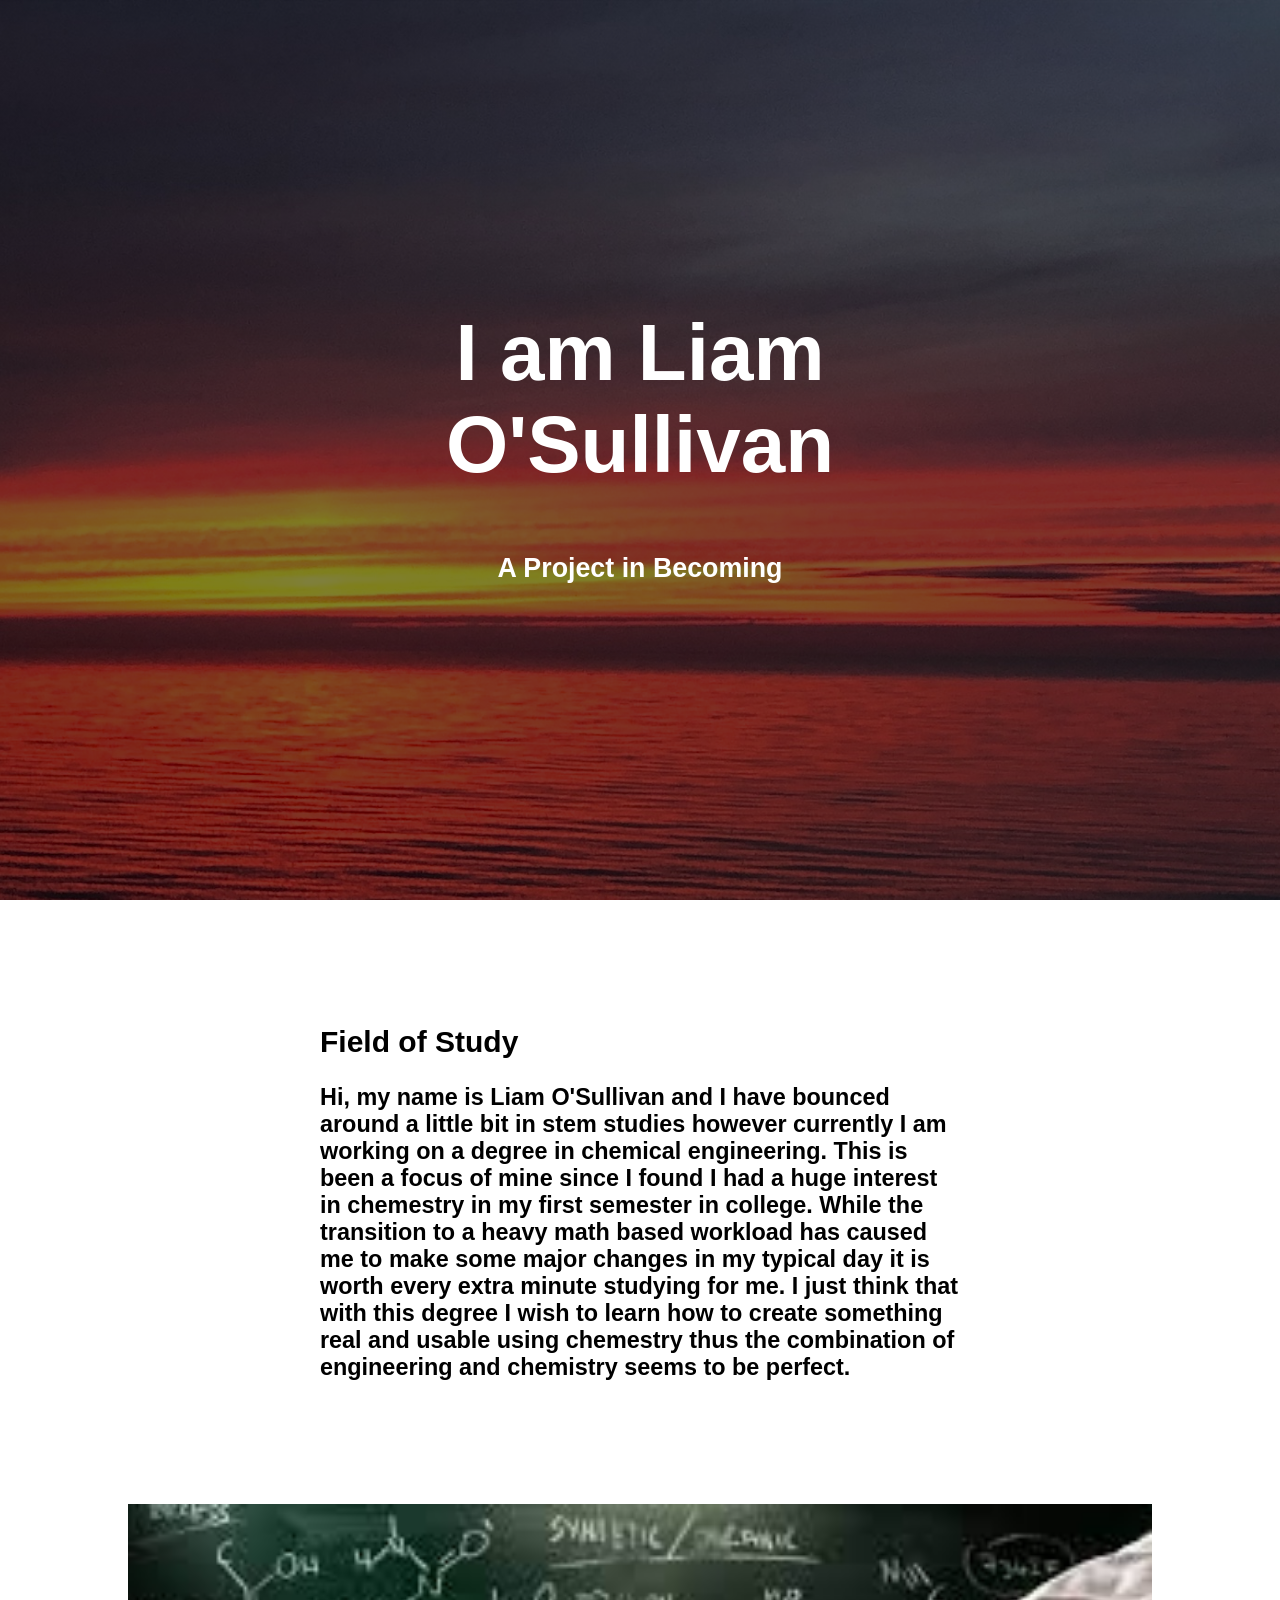
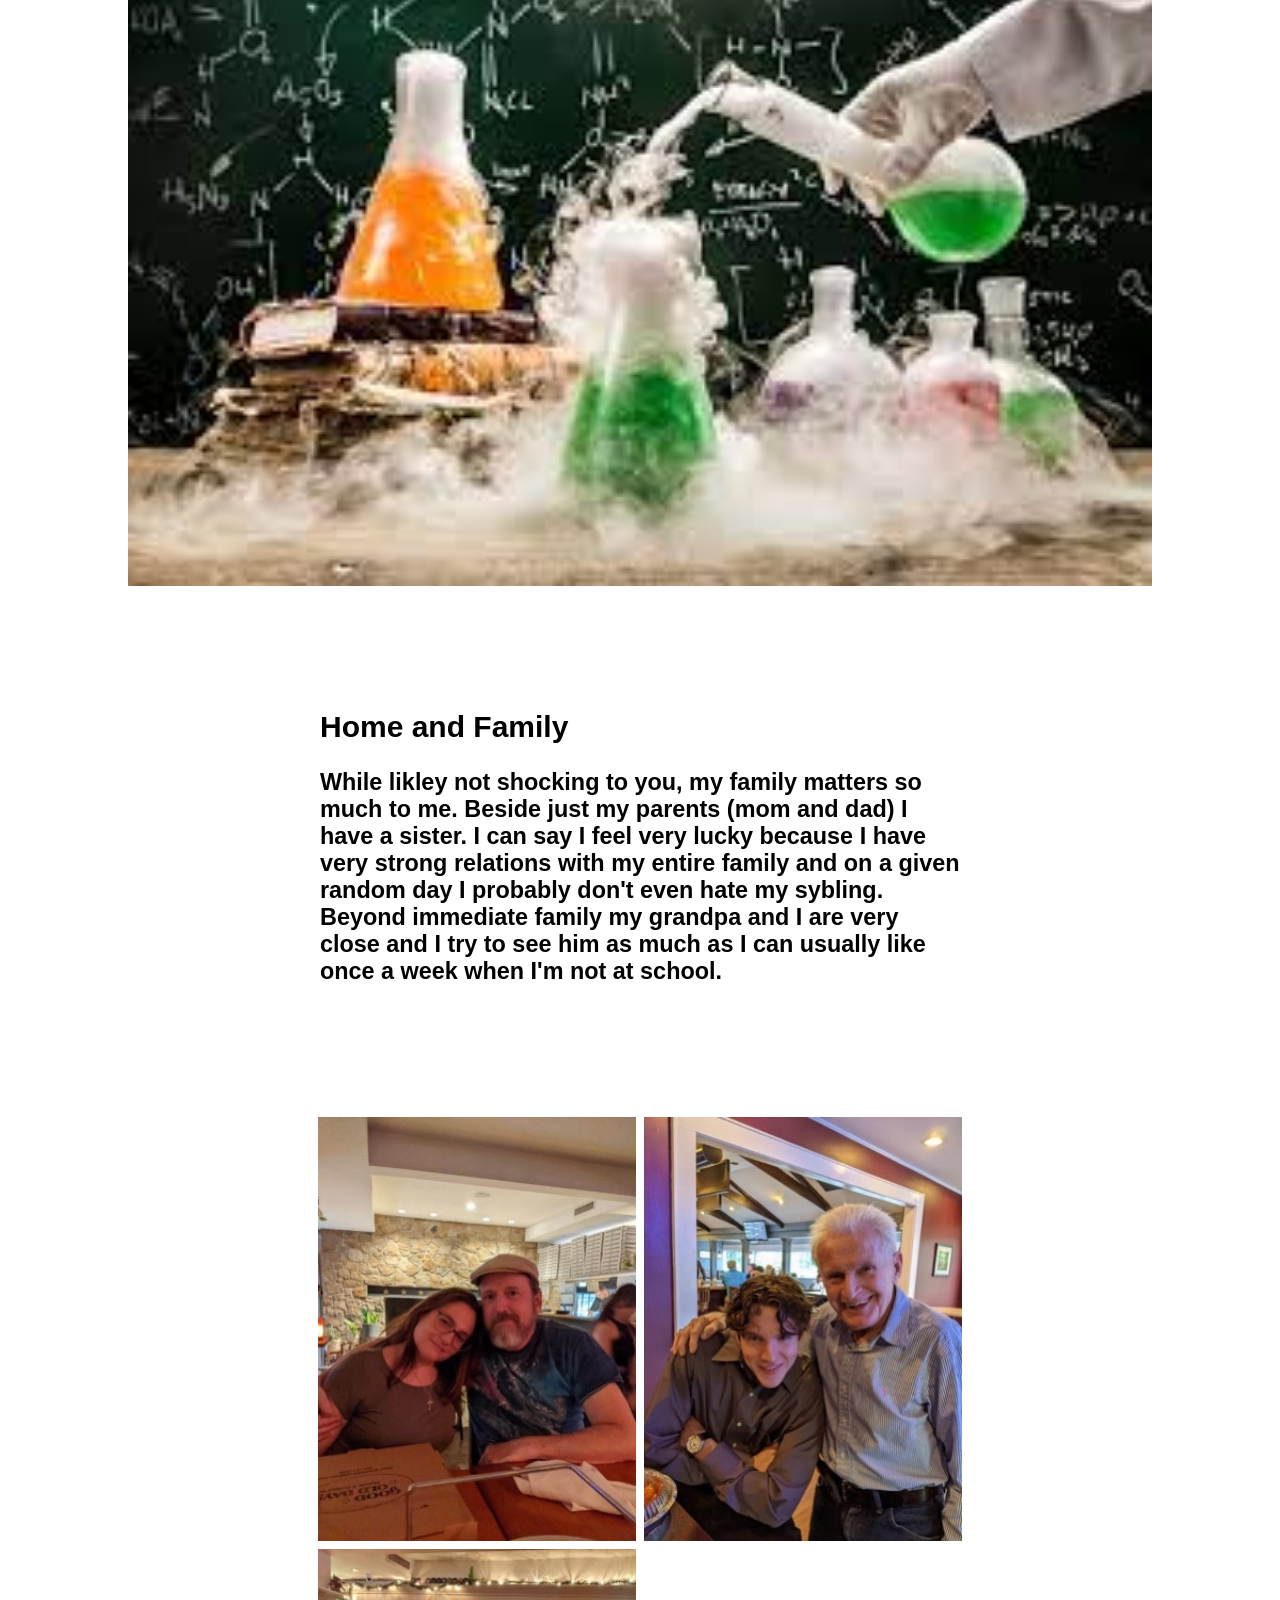
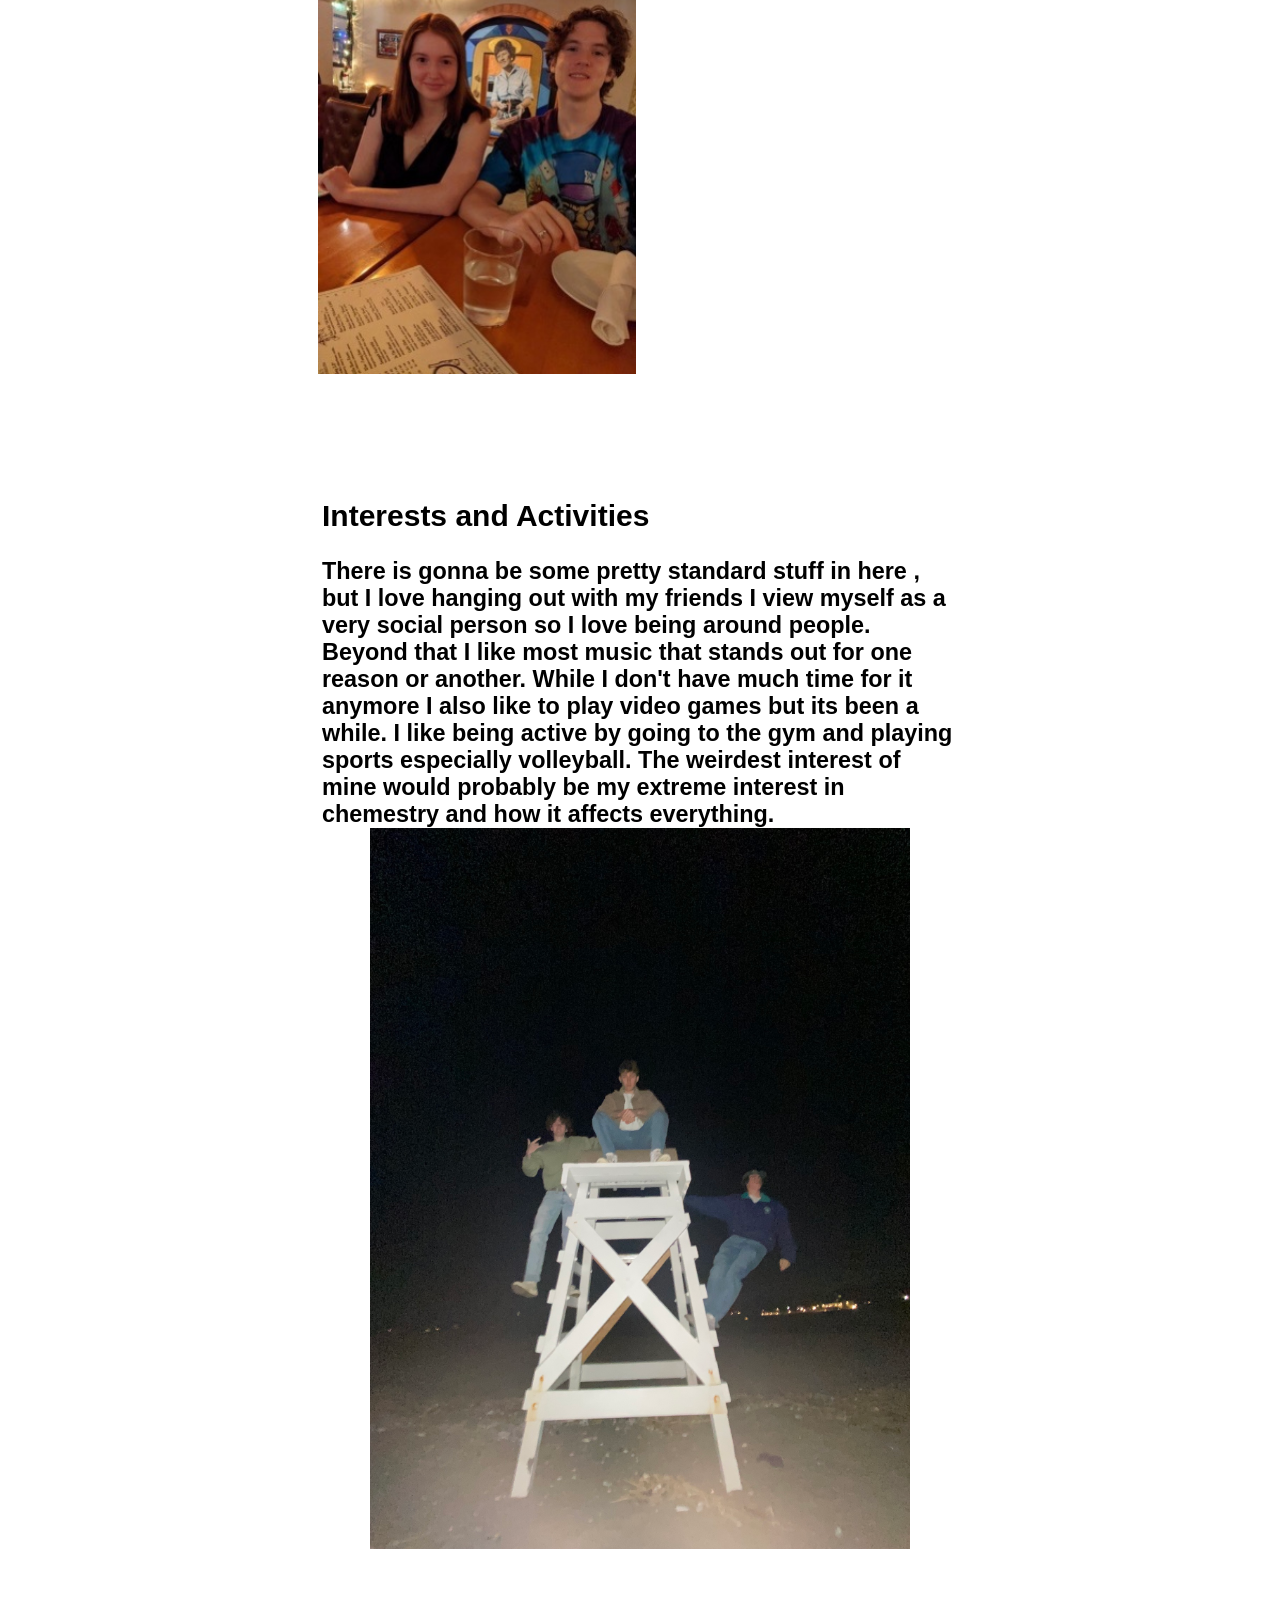
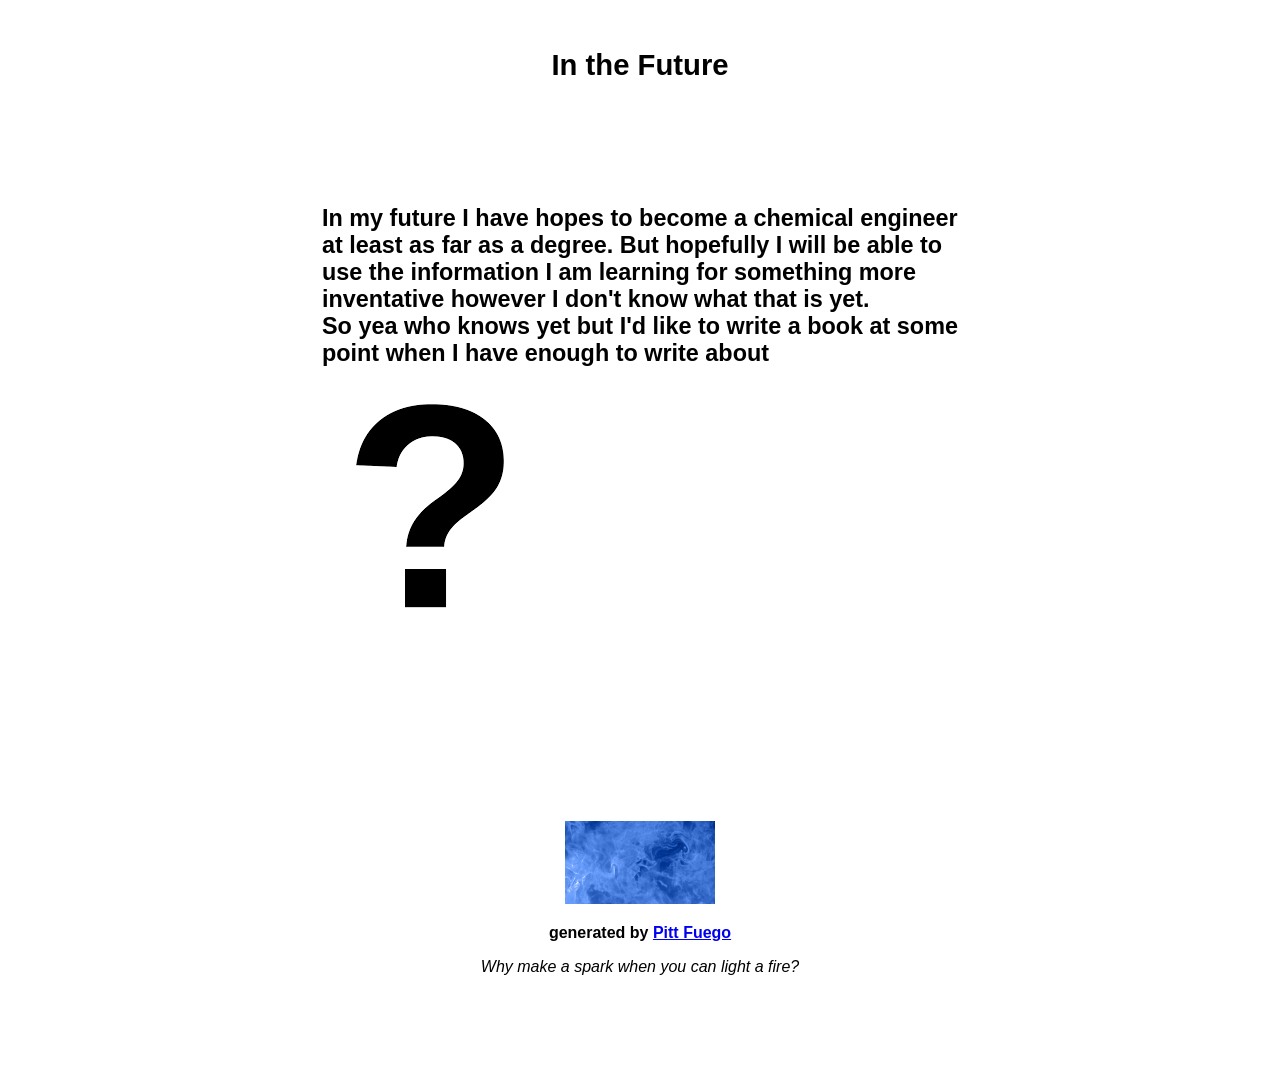
<file: Index.html>
<!--Welcome to "I am...a Project in Becoming..." Just follow along with comments like this one, and you'll design a really cool webtext that not only introduces you to the rest of the class, but also builds your coding literacy. Refer to the repository README for GitHub publishing help.-->

<!--BTW. You can leave these faded code comments be, or delete them. Programmers and web designers use these comments to better explain what the code is doing for others who may enter the document later. They are but road signs, absent from the larger design-->

<!--HTML pages start by calling <!DOCTYPE html> and designating a language.-->
<!DOCTYPE html>
<html lang="en">
<head>
  <!--Next comes the <head> information including the title and all of the important links that make the webtext work. When a browser access your url, it looks first at the index.html document <head> to learn about the names and locations of the other files and assets it will need to assemble your code into a visual display.-->

  <!--Go ahead and fill in the blank in <title>I am...</title> (see just below). The <title> will appear in your document's browser tab-->
<title>I am Project</title>
<!--The stuff below the title does important work to tell browsers what this page should look like on different screens-->
<meta charset="UTF-8">
<meta name="viewport" content="width=device-width, initial-scale=1">
<!--Next is a link to the cascading style sheet or CSS. Web designers use a cascading stylesheet CSS to add styling to a website. Designers do this by "calling" a <div class> in HTML and defining the class attributes on the style sheet. Doing so saves time and results in less code. On the style.css page you'll find attributes relating font, text size, image size, among other details.-->
<link rel="stylesheet" type="text/css" href="style.css">
</head>


<body>
<!--Now we will start working in the body of the document. The body holds all of the code and content that will appear as a visual for our audience.-->

<!--Designers refer to this next section as a "Hero Image." The hero image is styled on the style.css page by calling a "class." To replace the hero image, simply place a .jpg file in the same file folder (directory) as this project and name it "hero.jpg." Alternatively, if you are working with a .png, you will need to open the style.css file using your text editor, find the "hero-image" class and change the file type from ".jpg" to ".png."" Browsers will only work with .jpg, .jpeg, or .png images. Since hero images need to stretch across the screen, typically you will want to select an image 1200px in width to allow quick load time yet avoid pixilation.-->


<div class="hero-image">
  <div class="hero-text">
      <h1>I am Liam O'Sullivan</h1>
      <h2>A Project in Becoming</h2>
  </div>
</div>


<!--We'll use this first section to discuss where you are right now. Where do you go to school and what courses are you taking/enjoying. What majors/minors/certificates are you pursuing? Has this changed? Why? Replace the content between <h3> and </h3> that says "Lorem ipsum" etc -->


<!--Fuego programs sometimes use "in-line styling" to provide quick fixes to content design. In the above case, you could change "left" to "right" or "center" depending on your specific design needs. That said, left align is usually best practice for improving readability.-->
<div class="textblock" style="text-align: left">
  <h2>Field of Study</h2>
<h3>Hi, my name is Liam O'Sullivan and I have bounced around a little bit in stem studies however currently I am working on a degree in chemical engineering. This is been a focus of mine since I found I had a huge interest in chemestry in my first semester in college. While the transition to a heavy math based workload has caused me to make some major changes in my typical day it is worth every extra minute studying for me. I just think that with this degree I wish to learn how to create something real and usable using chemestry thus the combination of engineering and chemistry seems to be perfect. </h3>
</div>



<!--Replace the images here. You can also control max-image width%. Keep your file names simple, don't use spaces, and be case sensitive). Be sure to add alt="text." Visually impaired individuals using screen readers rely on alt="text" to describe pictures to them. Describe your image as clearly and succinctly as possible.-->


  <img src="chempic.jpeg" alt="picture of chemicals" class="center-img" style="width:80%;"></img>


<!--Let's go back to the start, to your home and family. Where do you come from? What's it like? Who is your family? I'll let you define these terms. Who are your people? How did these influences impact where you are now?-->

<div class="textblock" style="text-align: left">
  <h2>Home and Family</h2>
<h3>While likley not shocking to you, my family matters so much to me. Beside just my parents (mom and dad) I have a sister. I can say I feel very lucky because I have very strong relations with my entire family and on a given random day I probably don't even hate my sybling. Beyond immediate family my grandpa and I are very close and I try to see him as much as I can usually like once a week when I'm not at school.</h3>
</div>

<!--Quick fact: Did you know "Lorem ipsum," the fill text used in this web template, was hacked out of Cicero's "De finibus bonorum et malorum"? Developers made it non-sensical, so don't bother with Google Translate.-->



<!--Show us. Find those beautiful, meaningful "family" photos and pictures of your place (only you can define family). If you are concerned about issues of privacy, you can always use stock images, or get creative. Add these photos to your project folder, making sure the files end in .jpg or .png and replace the names in the grid code below. You can add more images if you wish, or subtract...you might also need to move content around to achieve balance. See what happens – sometimes you have to be playful to find the purpose of things. Since these images are smaller, you will want to resize your images to less than 600px in width. This will improve load time and thus general accessibility. Don't forget to add alt="text"-->

<!--A photo grid uses rows and column classes to create some divisions on the page that will scale with mobile devices. The style.css page provides other attributes that will adjust the image depending on the size of screens.-->

<div class="row">
  <div class="column">
    <img src="picmomanddad.jpeg" alt="picture of my parents">
    <img src="picmeandkiera.jpeg" alt="picture of me and my sister">
  </div>
  <div class="column">
    <img src="picmeandgramp.jpeg" alt="picture of me and my grandpa">
</div>



<!--So, what exactly are you into? Take some time to explain your passions.-->
<div class="textblock" style="text-align: left">
  <h2>Interests and Activities</h2>
      <h3>There is gonna be some pretty standard stuff in here , but I love hanging out with my friends I view myself as a very social person so I love being around people. Beyond that I like most music that stands out for one reason or another. While I don't have much time for it anymore I also like to play video games but its been a while. I like being active by going to the gym and playing sports especially volleyball. The weirdest interest of mine would probably be my extreme interest in chemestry and how it affects everything.<h3.
  </div>


<div>
<img src="picbeach.jpeg" alt="me and two friends at a beach" class="center-img" style="max-width:85%;">

</div>


<!--Let's talk a little about the future. After school what kind of job or career would you like to pursue? What is your reasoning for going on this path? How might it connect to all of these prior elements-field of study, home and family, interests and activities? Why is this job or career important to you? Why is it important generally?-->

<div class="textblock" style="text-align: center" style="width;90"
   <h2>In the Future</h2>
      <h3>In my future I have hopes to become a chemical engineer at least as far as a degree. But hopefully I will be able to use the information I am learning for something more inventative however I don't know what that is yet. 
      <br>So yea who knows yet but I'd like to write a book at some point when I have enough to write about</h3>
      <img src="qmark.png" alt="question mark" class="none" style="align-items: center;"max-width:50%;">
  </div>

  <div>
    </div>

    <div id="logo">
      <img src="fuego.jpg" alt="image of fire" style="width:25%;">
        <p><b>generated by <a href="https://pitt-fuego.github.io/Pitt-Fuego-Coding-Tools/">Pitt Fuego</a></b></p>
        <p><em>Why make a spark when you can light a fire?</em></p>
    </div>

  </body>
  </html>

    <!--Looking to add components? You've come to the right place. Copy and paste Code Snippets and add to the body section. Adjust class properties on style.css.


    ***Add Text Block***

    (Format textblock using inline styling: text-align: left, center, justify, right; Format text: Italics: <em>italics</em>; Bold: <b>bold</b>; Link Website: <a href="link">LinkName</a>; Link Asset: <a href=filename.pdf>FileName</a>; Line Breaks: <br></br>; Tip for composing longer content: use <h3> and <p> instead of <h2> and <h3>)

    <div class="textblock" style="text-align: left">
        <h2>Header</h2>
        <h3>We recommend using our mobile-ready text sizing. Lorem ipsum dolor sit amet, consectetur adipiscing elit, sed do eiusmod tempor incididunt ut labore et dolore magna aliqua. Ut enim ad minim veniam, quis nostrud exercitation ullamco laboris nisi ut aliquip ex ea commodo consequat. Duis aute irure dolor in reprehenderit in voluptate velit esse cillum dolore eu fugiat nulla pariatur. Excepteur sint occaecat cupidatat non proident, sunt in culpa qui officia deserunt mollit anim id est laborum.</h3>
    </div>



    ***Add Block Quote***

    (Format text: Italics: <em>italics</em>; Bold: <b>bold</b>. For more stylings, find blockquote class on style.css)

    <div class="blockquote" style="text-align: center">
        <h2>Excepteur sint occaecat cupidatat non proident!</h2>
    </div>



    ***Add Bulleted Points to Textblock***

    (Change <ul></ul> to <ol></ol> to change from unordered list to ordered list. For more stylings, find the ul/li classes on style.css)

    <div class= "ul">
            <li>first</li>
            <li>second</li>
            <li>third</li>
    </div>

    -or- (try a nested list)

    <div class="ul">
        <li>Coffee</li>
        <li>Tea
          <ul>
            <li>Black tea</li>
            <li>Green tea</li>
          </ul>
         </li>
        <li>Milk</li>
     </div>



     ***Add a Button***

     (Clearly label button for accessibility purposes. If this is not possible, include: aria-label=”label for accessibility purposes.” For more stylings, find button class on style.css)

     <div class="buttonbox">
        <a href="https://pitt-fuego.github.io/Pitt-Fuego-Coding-Tools/" class="button" aria-label="">Button</a>
     </div>




    ***Embed YouTube Video***

  <div class="video">
     <div class="video-container">
       <<iframe width="560" height="315" src="https://www.youtube.com/embed/PhPLTpqG0pU" title="YouTube video player" frameborder="0" allow="accelerometer; autoplay; clipboard-write; encrypted-media; gyroscope; picture-in-picture" allowfullscreen></iframe>>
     </div>
       <p>Add a caption.</p>
    </div>



    ***Add a Standard Image***

    (Control image properties with inline width value.)

    <img src="fuego.jpg" alt="describe the image HERE for accessibility purposes" style="width:30%;" class="center-img">
    <p style="text-align: center"><em>Add a caption.</em></p>



    ***Add Image Block with Padding and Caption*** (Control image properties with inline width value.)

    <div class="imgageblock">
        <img src="fuego.jpg" alt="describe the image HERE for accessibility purposes" style="width:100%;">
         <p style="text-align: center"><em>Add a caption.</em></p>
    </div>



    ***Add a Photo Grid***

    <div class="photogrid">
    <div class="row">
        <div class="column">
            <img src="pgrid1.jpg" alt="describe the image HERE for accessibility purposes">
            <img src="pgrid2.jpg" alt="describe the image HERE for accessibility purposes">
        </div>
        <div class="column">
            <img src="pgrid3.jpg" alt="describe the image HERE for accessibility purposes">
            <img src="pgrid4.jpg" alt="describe the image HERE for accessibility purposes">
        </div>
        <div class="column">
            <img src="pgrid5.jpg" alt="describe the image HERE for accessibility purposes">
            <img src="pgrid6.jpg" alt="describe the image HERE for accessibility purposes">
        </div>
    </div>
        <p><em>Add a caption.</em></p>
    </div>



    ***Add a Parallax Window***

    (To adjust window, find parallax class on style.css)

    <div class="parallax"></div>



    ***Add a Copyright Footer***

    <div id="footer">
      <p>Copyright Liam, 2023.</p>
    </div>




    ***Need something that's not here? Then you probably don't need it. But okay...go to w3 Schools***

    Looking to use GitHub to publish this webtext to the internet? Follow the directions on the repository READ.ME.
    Peace and love only, Stephen Quigley, University of Pittsburgh, 2021.-->
</file>
<file: style.css>
body, html {
  height: 100%;
  margin: 0;
  font-family: Arial, Helvetica, sans-serif;
}

.hero-image {
    /* - HERO -
    This code controls your "hero image." You will need to change hero.jpg to match your asset */
    background-image: linear-gradient(rgba(0, 0, 0, 0.5), rgba(0, 0, 0, 0.5)), url("hero.jpg");
    height: 100%;
    background-attachment: fixed;
    background-position: center;
    background-repeat: no-repeat;
    background-size: cover;
    position: relative;
}

/* Places text in the middle of the image */
.hero-text {
    text-align: center;
    position: absolute;
    top: 50%;
    left: 50%;
    transform: translate(-50%, -50%);
    color: white;
    font-size: 250%;
}

.hero-text h2 {
    /* This section adds the text stylings for your hero block */
    display: block;
    font-size: 0.67em;
    margin-block-start: 2.33em;
    margin-block-end: 2.33em;
    margin-inline-start: 0px;
    margin-inline-end: 0px;
    font-weight: bold;
  }

.textblock {
    padding-top: 100px;
    padding-bottom: 100px;
    padding-left: 100px;
    padding-right: 100px;
  }


.blockquote {
    background-color: #;
    border-top: 3px solid #000;
    border-bottom: 3px solid #000;
    padding-left: 20px;
    padding-right: 20px;
    margin: 10%;
}

/* Change your button colors and other attributes here. */
.buttonbox {
    display: flex;
    justify-content: center;
    align-items: center;
    height: 200px;
    border: 0px solid #;
}

.button {
    background-color: #2A5DB0;
    border: none;
    color: white;
    padding: 15px 32px;
    text-align: center;
    display: inline-block;
    font-size: 16px;
    cursor: pointer;
}

.button:hover {
    background-color: #4682B4;
}

/* Change unordered list from disc (default) to circle, square, or none. */
.ul {
    list-style-type: disc;
    font-size: 20pt;
    padding: 20px;
}

/* Change orderd list from upper-roman to lower-alpha. */
.ol {
    list-style-type: upper-roman;
    font-size: 20pt;
    padding: 20px;
}

/* Learn other list conventions: https://www.w3schools.com/cssref/pr_list-style-type.asp */

.video {
    text-align: center;
}

.video-container {
  	position:relative;
  	padding-bottom:56.25%;
  	padding-top:30px;
  	height:0;
  	overflow:hidden;
    text-align: center;
  }

.video-container iframe, .video-container object, .video-container embed {
  	position:absolute;
  	top:0;
  	left:0;
  	width:100%;
  	height:100%;
  }


/* Preset Image Controls

This section of CSS helps organize images to position and center the image to scale nicely on all screens */

.center-img {
  display: block;
  margin-left: auto;
  margin-right: auto;
}

.imgageblock {
      display: block;
      margin-left: auto;
      margin-right: auto;
      padding-top: 100px;
      padding-bottom: 100px;
  }


/*  - PARALLAX -
This code controls that cool parallax image and scrolling effect. Change the image "fuego.jpg" below to match your asset.*/


.parallax {
    background-image: url("picmebylake.jpeg");

    /* Set a specific height */
    height: 500px;

    /* control the parallax scrolling effect */
    background-attachment: fixed;
    background-position: center;
    background-repeat: no-repeat;
    background-size: cover;
    padding-top: 100px;
    padding-bottom: 100px;

}


/* This code stops the parallax image and scrolling effect for small screens--at the moment, iPhones just don't it.*/
@media screen and (max-width: 768px) {
	.parallax {
		background-attachment: inherit;
    height: 100px;
	}
}


/* -Preset Photo Grid -

The following CSS is responsible for your photo grid .row, .column, .column img and @ media all work together to create your responsive image displays. Change the images on index.html.*/

.photogrid {
   text-align: center;
   padding-top: 100px;
   padding-bottom: 100px;
}

.row {
    display: flex;
    flex-wrap: wrap;
    padding: 0 4px;
    justify-content: center;
}

/* Create 3 equal columns that sit next to each other */
.column {
    flex: 25%;
    max-width: 25%;
    padding: 0 4px;
}

.column img {
    margin-top: 8px;
    vertical-align: middle;
    width: 100%;
}


/* Responsive layout - makes grid a one column-layout instead of two or three columns */
@media screen and (max-width: 800px) {
    .column {
        flex: 75%;
        max-width: 75%;
    }
}
/* - Preset Text Block Controls-
this CSS element centers text elements*/


/* This CSS section controls the paragraph, video blocks*/
@media screen and (min-width: 800px) {
    .textblock, .video {
        margin: auto;
        width: 50%;
        padding: 100px;
        font-size: 125%;
    }
}

@media screen and (max-width: 800px) {
    .textblock, .video {
        margin: auto;
        padding-left: 20px;
        padding-right: 20px;
        padding-top: 100px;
        padding-bottom: : 1000px;
    }
}


#logo {
    padding-top: 100px;
    padding-bottom: 100px;
    padding-left: 20px;
    padding-right: 20px;
    font-size: 12pt;
    text-align: center;
  }

#footer {
        text-align: center;
    }
</file>
